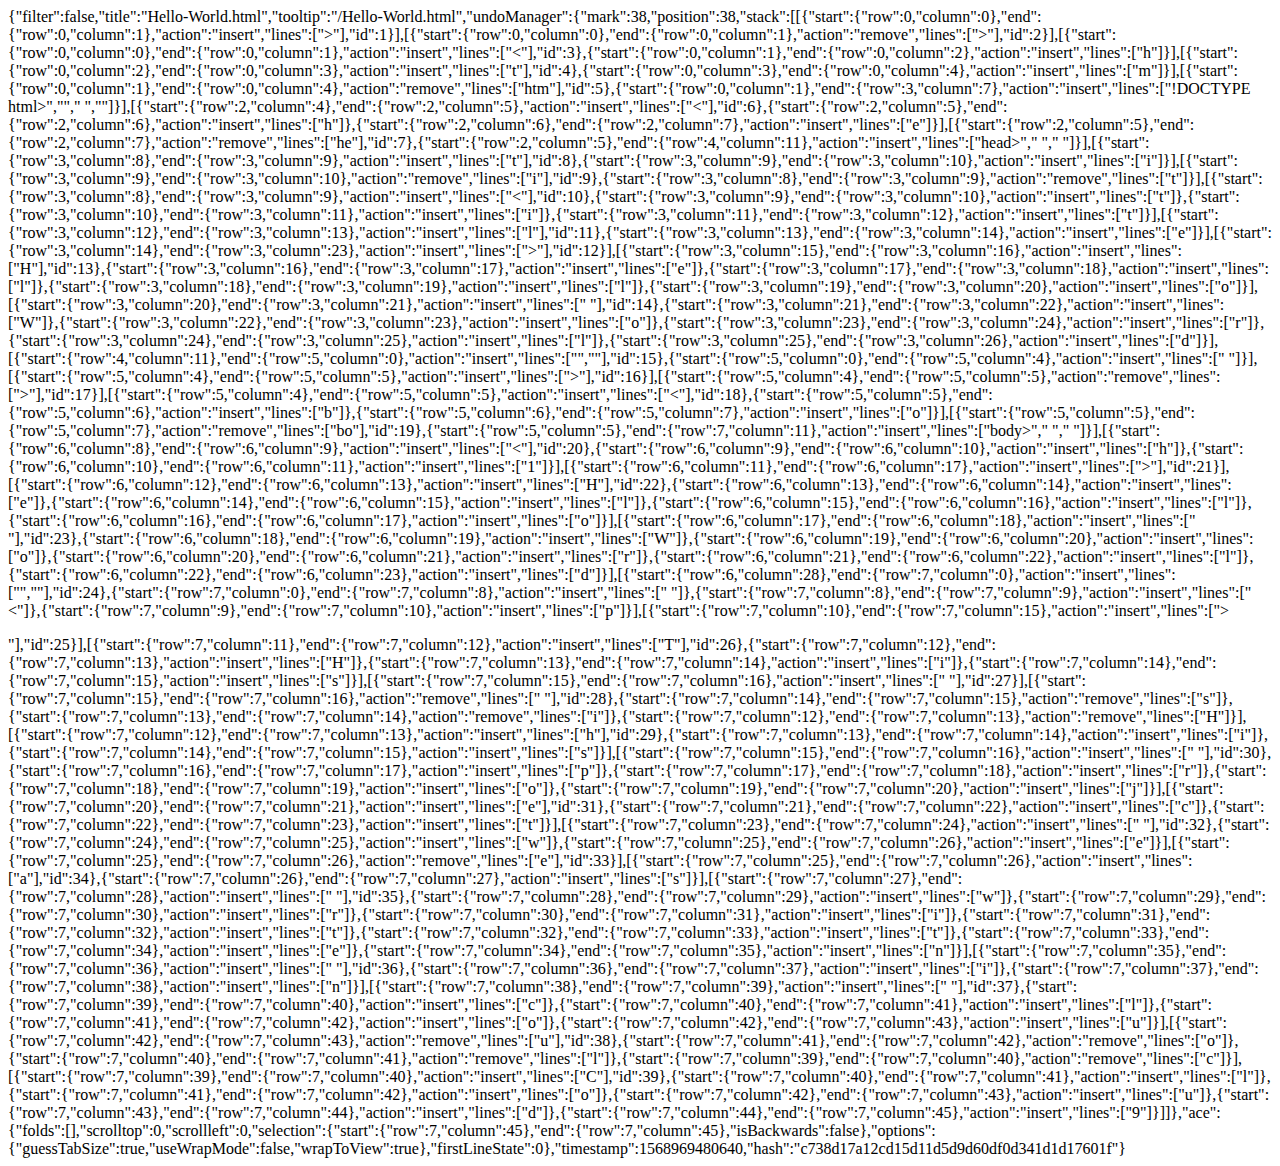
<file: .c9/metadata/environment/Hello-World.html>
{"filter":false,"title":"Hello-World.html","tooltip":"/Hello-World.html","undoManager":{"mark":38,"position":38,"stack":[[{"start":{"row":0,"column":0},"end":{"row":0,"column":1},"action":"insert","lines":[">"],"id":1}],[{"start":{"row":0,"column":0},"end":{"row":0,"column":1},"action":"remove","lines":[">"],"id":2}],[{"start":{"row":0,"column":0},"end":{"row":0,"column":1},"action":"insert","lines":["<"],"id":3},{"start":{"row":0,"column":1},"end":{"row":0,"column":2},"action":"insert","lines":["h"]}],[{"start":{"row":0,"column":2},"end":{"row":0,"column":3},"action":"insert","lines":["t"],"id":4},{"start":{"row":0,"column":3},"end":{"row":0,"column":4},"action":"insert","lines":["m"]}],[{"start":{"row":0,"column":1},"end":{"row":0,"column":4},"action":"remove","lines":["htm"],"id":5},{"start":{"row":0,"column":1},"end":{"row":3,"column":7},"action":"insert","lines":["!DOCTYPE html>","<html>","    ","</html>"]}],[{"start":{"row":2,"column":4},"end":{"row":2,"column":5},"action":"insert","lines":["<"],"id":6},{"start":{"row":2,"column":5},"end":{"row":2,"column":6},"action":"insert","lines":["h"]},{"start":{"row":2,"column":6},"end":{"row":2,"column":7},"action":"insert","lines":["e"]}],[{"start":{"row":2,"column":5},"end":{"row":2,"column":7},"action":"remove","lines":["he"],"id":7},{"start":{"row":2,"column":5},"end":{"row":4,"column":11},"action":"insert","lines":["head>","        ","    </head>"]}],[{"start":{"row":3,"column":8},"end":{"row":3,"column":9},"action":"insert","lines":["t"],"id":8},{"start":{"row":3,"column":9},"end":{"row":3,"column":10},"action":"insert","lines":["i"]}],[{"start":{"row":3,"column":9},"end":{"row":3,"column":10},"action":"remove","lines":["i"],"id":9},{"start":{"row":3,"column":8},"end":{"row":3,"column":9},"action":"remove","lines":["t"]}],[{"start":{"row":3,"column":8},"end":{"row":3,"column":9},"action":"insert","lines":["<"],"id":10},{"start":{"row":3,"column":9},"end":{"row":3,"column":10},"action":"insert","lines":["t"]},{"start":{"row":3,"column":10},"end":{"row":3,"column":11},"action":"insert","lines":["i"]},{"start":{"row":3,"column":11},"end":{"row":3,"column":12},"action":"insert","lines":["t"]}],[{"start":{"row":3,"column":12},"end":{"row":3,"column":13},"action":"insert","lines":["l"],"id":11},{"start":{"row":3,"column":13},"end":{"row":3,"column":14},"action":"insert","lines":["e"]}],[{"start":{"row":3,"column":14},"end":{"row":3,"column":23},"action":"insert","lines":["></title>"],"id":12}],[{"start":{"row":3,"column":15},"end":{"row":3,"column":16},"action":"insert","lines":["H"],"id":13},{"start":{"row":3,"column":16},"end":{"row":3,"column":17},"action":"insert","lines":["e"]},{"start":{"row":3,"column":17},"end":{"row":3,"column":18},"action":"insert","lines":["l"]},{"start":{"row":3,"column":18},"end":{"row":3,"column":19},"action":"insert","lines":["l"]},{"start":{"row":3,"column":19},"end":{"row":3,"column":20},"action":"insert","lines":["o"]}],[{"start":{"row":3,"column":20},"end":{"row":3,"column":21},"action":"insert","lines":[" "],"id":14},{"start":{"row":3,"column":21},"end":{"row":3,"column":22},"action":"insert","lines":["W"]},{"start":{"row":3,"column":22},"end":{"row":3,"column":23},"action":"insert","lines":["o"]},{"start":{"row":3,"column":23},"end":{"row":3,"column":24},"action":"insert","lines":["r"]},{"start":{"row":3,"column":24},"end":{"row":3,"column":25},"action":"insert","lines":["l"]},{"start":{"row":3,"column":25},"end":{"row":3,"column":26},"action":"insert","lines":["d"]}],[{"start":{"row":4,"column":11},"end":{"row":5,"column":0},"action":"insert","lines":["",""],"id":15},{"start":{"row":5,"column":0},"end":{"row":5,"column":4},"action":"insert","lines":["    "]}],[{"start":{"row":5,"column":4},"end":{"row":5,"column":5},"action":"insert","lines":[">"],"id":16}],[{"start":{"row":5,"column":4},"end":{"row":5,"column":5},"action":"remove","lines":[">"],"id":17}],[{"start":{"row":5,"column":4},"end":{"row":5,"column":5},"action":"insert","lines":["<"],"id":18},{"start":{"row":5,"column":5},"end":{"row":5,"column":6},"action":"insert","lines":["b"]},{"start":{"row":5,"column":6},"end":{"row":5,"column":7},"action":"insert","lines":["o"]}],[{"start":{"row":5,"column":5},"end":{"row":5,"column":7},"action":"remove","lines":["bo"],"id":19},{"start":{"row":5,"column":5},"end":{"row":7,"column":11},"action":"insert","lines":["body>","        ","    </body>"]}],[{"start":{"row":6,"column":8},"end":{"row":6,"column":9},"action":"insert","lines":["<"],"id":20},{"start":{"row":6,"column":9},"end":{"row":6,"column":10},"action":"insert","lines":["h"]},{"start":{"row":6,"column":10},"end":{"row":6,"column":11},"action":"insert","lines":["1"]}],[{"start":{"row":6,"column":11},"end":{"row":6,"column":17},"action":"insert","lines":["></h1>"],"id":21}],[{"start":{"row":6,"column":12},"end":{"row":6,"column":13},"action":"insert","lines":["H"],"id":22},{"start":{"row":6,"column":13},"end":{"row":6,"column":14},"action":"insert","lines":["e"]},{"start":{"row":6,"column":14},"end":{"row":6,"column":15},"action":"insert","lines":["l"]},{"start":{"row":6,"column":15},"end":{"row":6,"column":16},"action":"insert","lines":["l"]},{"start":{"row":6,"column":16},"end":{"row":6,"column":17},"action":"insert","lines":["o"]}],[{"start":{"row":6,"column":17},"end":{"row":6,"column":18},"action":"insert","lines":[" "],"id":23},{"start":{"row":6,"column":18},"end":{"row":6,"column":19},"action":"insert","lines":["W"]},{"start":{"row":6,"column":19},"end":{"row":6,"column":20},"action":"insert","lines":["o"]},{"start":{"row":6,"column":20},"end":{"row":6,"column":21},"action":"insert","lines":["r"]},{"start":{"row":6,"column":21},"end":{"row":6,"column":22},"action":"insert","lines":["l"]},{"start":{"row":6,"column":22},"end":{"row":6,"column":23},"action":"insert","lines":["d"]}],[{"start":{"row":6,"column":28},"end":{"row":7,"column":0},"action":"insert","lines":["",""],"id":24},{"start":{"row":7,"column":0},"end":{"row":7,"column":8},"action":"insert","lines":["        "]},{"start":{"row":7,"column":8},"end":{"row":7,"column":9},"action":"insert","lines":["<"]},{"start":{"row":7,"column":9},"end":{"row":7,"column":10},"action":"insert","lines":["p"]}],[{"start":{"row":7,"column":10},"end":{"row":7,"column":15},"action":"insert","lines":["></p>"],"id":25}],[{"start":{"row":7,"column":11},"end":{"row":7,"column":12},"action":"insert","lines":["T"],"id":26},{"start":{"row":7,"column":12},"end":{"row":7,"column":13},"action":"insert","lines":["H"]},{"start":{"row":7,"column":13},"end":{"row":7,"column":14},"action":"insert","lines":["i"]},{"start":{"row":7,"column":14},"end":{"row":7,"column":15},"action":"insert","lines":["s"]}],[{"start":{"row":7,"column":15},"end":{"row":7,"column":16},"action":"insert","lines":[" "],"id":27}],[{"start":{"row":7,"column":15},"end":{"row":7,"column":16},"action":"remove","lines":[" "],"id":28},{"start":{"row":7,"column":14},"end":{"row":7,"column":15},"action":"remove","lines":["s"]},{"start":{"row":7,"column":13},"end":{"row":7,"column":14},"action":"remove","lines":["i"]},{"start":{"row":7,"column":12},"end":{"row":7,"column":13},"action":"remove","lines":["H"]}],[{"start":{"row":7,"column":12},"end":{"row":7,"column":13},"action":"insert","lines":["h"],"id":29},{"start":{"row":7,"column":13},"end":{"row":7,"column":14},"action":"insert","lines":["i"]},{"start":{"row":7,"column":14},"end":{"row":7,"column":15},"action":"insert","lines":["s"]}],[{"start":{"row":7,"column":15},"end":{"row":7,"column":16},"action":"insert","lines":[" "],"id":30},{"start":{"row":7,"column":16},"end":{"row":7,"column":17},"action":"insert","lines":["p"]},{"start":{"row":7,"column":17},"end":{"row":7,"column":18},"action":"insert","lines":["r"]},{"start":{"row":7,"column":18},"end":{"row":7,"column":19},"action":"insert","lines":["o"]},{"start":{"row":7,"column":19},"end":{"row":7,"column":20},"action":"insert","lines":["j"]}],[{"start":{"row":7,"column":20},"end":{"row":7,"column":21},"action":"insert","lines":["e"],"id":31},{"start":{"row":7,"column":21},"end":{"row":7,"column":22},"action":"insert","lines":["c"]},{"start":{"row":7,"column":22},"end":{"row":7,"column":23},"action":"insert","lines":["t"]}],[{"start":{"row":7,"column":23},"end":{"row":7,"column":24},"action":"insert","lines":[" "],"id":32},{"start":{"row":7,"column":24},"end":{"row":7,"column":25},"action":"insert","lines":["w"]},{"start":{"row":7,"column":25},"end":{"row":7,"column":26},"action":"insert","lines":["e"]}],[{"start":{"row":7,"column":25},"end":{"row":7,"column":26},"action":"remove","lines":["e"],"id":33}],[{"start":{"row":7,"column":25},"end":{"row":7,"column":26},"action":"insert","lines":["a"],"id":34},{"start":{"row":7,"column":26},"end":{"row":7,"column":27},"action":"insert","lines":["s"]}],[{"start":{"row":7,"column":27},"end":{"row":7,"column":28},"action":"insert","lines":[" "],"id":35},{"start":{"row":7,"column":28},"end":{"row":7,"column":29},"action":"insert","lines":["w"]},{"start":{"row":7,"column":29},"end":{"row":7,"column":30},"action":"insert","lines":["r"]},{"start":{"row":7,"column":30},"end":{"row":7,"column":31},"action":"insert","lines":["i"]},{"start":{"row":7,"column":31},"end":{"row":7,"column":32},"action":"insert","lines":["t"]},{"start":{"row":7,"column":32},"end":{"row":7,"column":33},"action":"insert","lines":["t"]},{"start":{"row":7,"column":33},"end":{"row":7,"column":34},"action":"insert","lines":["e"]},{"start":{"row":7,"column":34},"end":{"row":7,"column":35},"action":"insert","lines":["n"]}],[{"start":{"row":7,"column":35},"end":{"row":7,"column":36},"action":"insert","lines":[" "],"id":36},{"start":{"row":7,"column":36},"end":{"row":7,"column":37},"action":"insert","lines":["i"]},{"start":{"row":7,"column":37},"end":{"row":7,"column":38},"action":"insert","lines":["n"]}],[{"start":{"row":7,"column":38},"end":{"row":7,"column":39},"action":"insert","lines":[" "],"id":37},{"start":{"row":7,"column":39},"end":{"row":7,"column":40},"action":"insert","lines":["c"]},{"start":{"row":7,"column":40},"end":{"row":7,"column":41},"action":"insert","lines":["l"]},{"start":{"row":7,"column":41},"end":{"row":7,"column":42},"action":"insert","lines":["o"]},{"start":{"row":7,"column":42},"end":{"row":7,"column":43},"action":"insert","lines":["u"]}],[{"start":{"row":7,"column":42},"end":{"row":7,"column":43},"action":"remove","lines":["u"],"id":38},{"start":{"row":7,"column":41},"end":{"row":7,"column":42},"action":"remove","lines":["o"]},{"start":{"row":7,"column":40},"end":{"row":7,"column":41},"action":"remove","lines":["l"]},{"start":{"row":7,"column":39},"end":{"row":7,"column":40},"action":"remove","lines":["c"]}],[{"start":{"row":7,"column":39},"end":{"row":7,"column":40},"action":"insert","lines":["C"],"id":39},{"start":{"row":7,"column":40},"end":{"row":7,"column":41},"action":"insert","lines":["l"]},{"start":{"row":7,"column":41},"end":{"row":7,"column":42},"action":"insert","lines":["o"]},{"start":{"row":7,"column":42},"end":{"row":7,"column":43},"action":"insert","lines":["u"]},{"start":{"row":7,"column":43},"end":{"row":7,"column":44},"action":"insert","lines":["d"]},{"start":{"row":7,"column":44},"end":{"row":7,"column":45},"action":"insert","lines":["9"]}]]},"ace":{"folds":[],"scrolltop":0,"scrollleft":0,"selection":{"start":{"row":7,"column":45},"end":{"row":7,"column":45},"isBackwards":false},"options":{"guessTabSize":true,"useWrapMode":false,"wrapToView":true},"firstLineState":0},"timestamp":1568969480640,"hash":"c738d17a12cd15d11d5d9d60df0d341d1d17601f"}
</file>
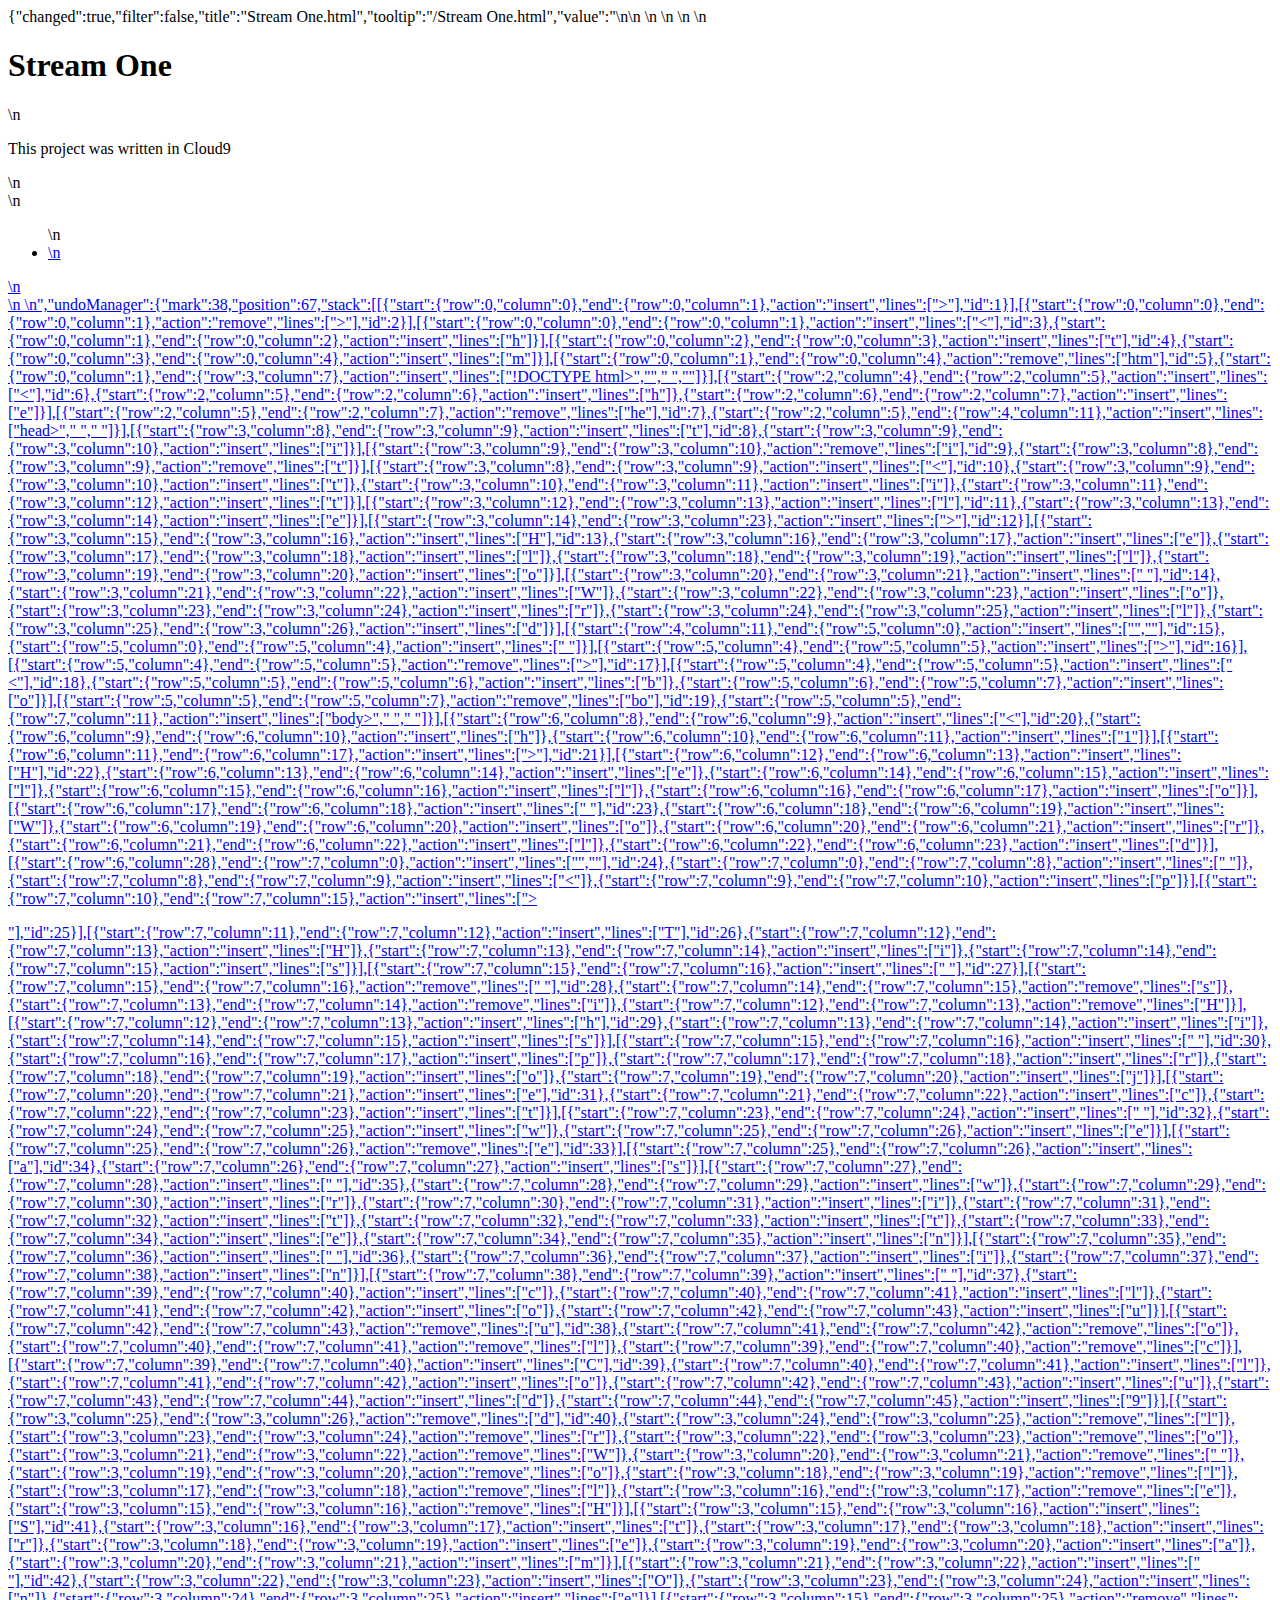
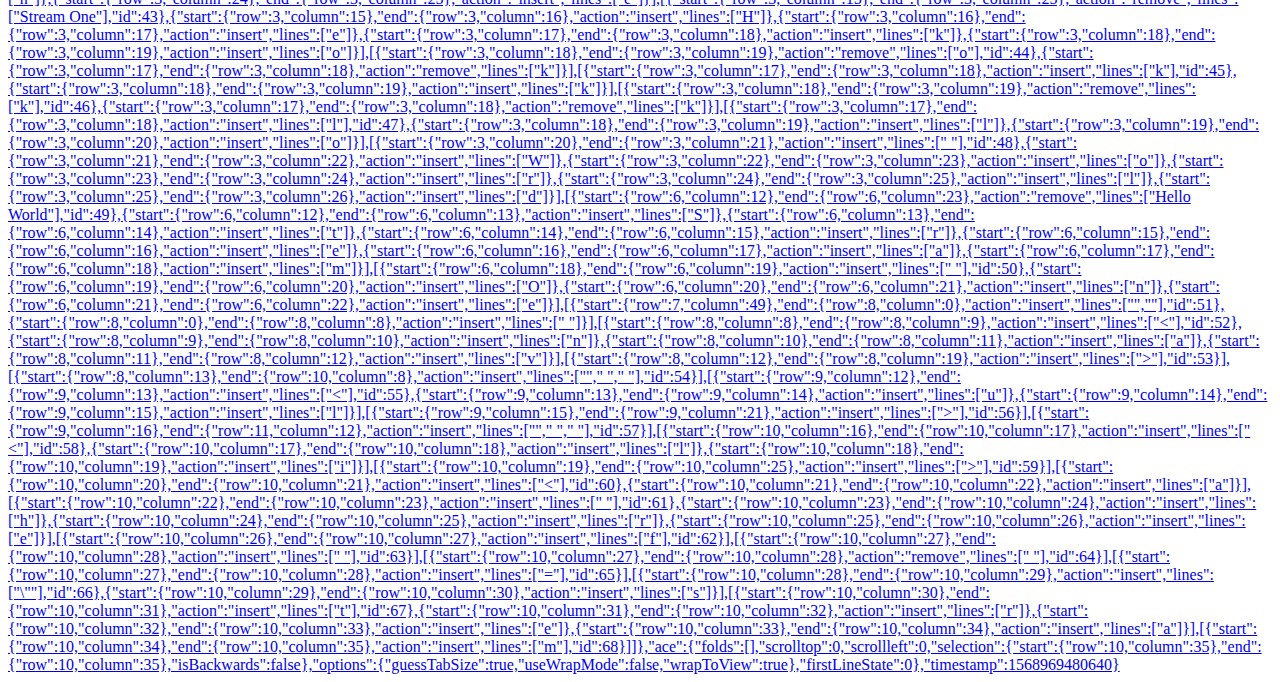
<file: .c9/metadata/environment/Stream One.html>
{"changed":true,"filter":false,"title":"Stream One.html","tooltip":"/Stream One.html","value":"<!DOCTYPE html>\n<html>\n    <head>\n        <title>Hello World</title>\n    </head>\n    <body>\n        <h1>Stream One</h1>\n        <p>This project was written in Cloud9</p>\n        <nav>\n            <ul>\n                <li><a href=\"stream</li>\n            </ul>\n        </nav>\n    </body>\n</html>","undoManager":{"mark":38,"position":67,"stack":[[{"start":{"row":0,"column":0},"end":{"row":0,"column":1},"action":"insert","lines":[">"],"id":1}],[{"start":{"row":0,"column":0},"end":{"row":0,"column":1},"action":"remove","lines":[">"],"id":2}],[{"start":{"row":0,"column":0},"end":{"row":0,"column":1},"action":"insert","lines":["<"],"id":3},{"start":{"row":0,"column":1},"end":{"row":0,"column":2},"action":"insert","lines":["h"]}],[{"start":{"row":0,"column":2},"end":{"row":0,"column":3},"action":"insert","lines":["t"],"id":4},{"start":{"row":0,"column":3},"end":{"row":0,"column":4},"action":"insert","lines":["m"]}],[{"start":{"row":0,"column":1},"end":{"row":0,"column":4},"action":"remove","lines":["htm"],"id":5},{"start":{"row":0,"column":1},"end":{"row":3,"column":7},"action":"insert","lines":["!DOCTYPE html>","<html>","    ","</html>"]}],[{"start":{"row":2,"column":4},"end":{"row":2,"column":5},"action":"insert","lines":["<"],"id":6},{"start":{"row":2,"column":5},"end":{"row":2,"column":6},"action":"insert","lines":["h"]},{"start":{"row":2,"column":6},"end":{"row":2,"column":7},"action":"insert","lines":["e"]}],[{"start":{"row":2,"column":5},"end":{"row":2,"column":7},"action":"remove","lines":["he"],"id":7},{"start":{"row":2,"column":5},"end":{"row":4,"column":11},"action":"insert","lines":["head>","        ","    </head>"]}],[{"start":{"row":3,"column":8},"end":{"row":3,"column":9},"action":"insert","lines":["t"],"id":8},{"start":{"row":3,"column":9},"end":{"row":3,"column":10},"action":"insert","lines":["i"]}],[{"start":{"row":3,"column":9},"end":{"row":3,"column":10},"action":"remove","lines":["i"],"id":9},{"start":{"row":3,"column":8},"end":{"row":3,"column":9},"action":"remove","lines":["t"]}],[{"start":{"row":3,"column":8},"end":{"row":3,"column":9},"action":"insert","lines":["<"],"id":10},{"start":{"row":3,"column":9},"end":{"row":3,"column":10},"action":"insert","lines":["t"]},{"start":{"row":3,"column":10},"end":{"row":3,"column":11},"action":"insert","lines":["i"]},{"start":{"row":3,"column":11},"end":{"row":3,"column":12},"action":"insert","lines":["t"]}],[{"start":{"row":3,"column":12},"end":{"row":3,"column":13},"action":"insert","lines":["l"],"id":11},{"start":{"row":3,"column":13},"end":{"row":3,"column":14},"action":"insert","lines":["e"]}],[{"start":{"row":3,"column":14},"end":{"row":3,"column":23},"action":"insert","lines":["></title>"],"id":12}],[{"start":{"row":3,"column":15},"end":{"row":3,"column":16},"action":"insert","lines":["H"],"id":13},{"start":{"row":3,"column":16},"end":{"row":3,"column":17},"action":"insert","lines":["e"]},{"start":{"row":3,"column":17},"end":{"row":3,"column":18},"action":"insert","lines":["l"]},{"start":{"row":3,"column":18},"end":{"row":3,"column":19},"action":"insert","lines":["l"]},{"start":{"row":3,"column":19},"end":{"row":3,"column":20},"action":"insert","lines":["o"]}],[{"start":{"row":3,"column":20},"end":{"row":3,"column":21},"action":"insert","lines":[" "],"id":14},{"start":{"row":3,"column":21},"end":{"row":3,"column":22},"action":"insert","lines":["W"]},{"start":{"row":3,"column":22},"end":{"row":3,"column":23},"action":"insert","lines":["o"]},{"start":{"row":3,"column":23},"end":{"row":3,"column":24},"action":"insert","lines":["r"]},{"start":{"row":3,"column":24},"end":{"row":3,"column":25},"action":"insert","lines":["l"]},{"start":{"row":3,"column":25},"end":{"row":3,"column":26},"action":"insert","lines":["d"]}],[{"start":{"row":4,"column":11},"end":{"row":5,"column":0},"action":"insert","lines":["",""],"id":15},{"start":{"row":5,"column":0},"end":{"row":5,"column":4},"action":"insert","lines":["    "]}],[{"start":{"row":5,"column":4},"end":{"row":5,"column":5},"action":"insert","lines":[">"],"id":16}],[{"start":{"row":5,"column":4},"end":{"row":5,"column":5},"action":"remove","lines":[">"],"id":17}],[{"start":{"row":5,"column":4},"end":{"row":5,"column":5},"action":"insert","lines":["<"],"id":18},{"start":{"row":5,"column":5},"end":{"row":5,"column":6},"action":"insert","lines":["b"]},{"start":{"row":5,"column":6},"end":{"row":5,"column":7},"action":"insert","lines":["o"]}],[{"start":{"row":5,"column":5},"end":{"row":5,"column":7},"action":"remove","lines":["bo"],"id":19},{"start":{"row":5,"column":5},"end":{"row":7,"column":11},"action":"insert","lines":["body>","        ","    </body>"]}],[{"start":{"row":6,"column":8},"end":{"row":6,"column":9},"action":"insert","lines":["<"],"id":20},{"start":{"row":6,"column":9},"end":{"row":6,"column":10},"action":"insert","lines":["h"]},{"start":{"row":6,"column":10},"end":{"row":6,"column":11},"action":"insert","lines":["1"]}],[{"start":{"row":6,"column":11},"end":{"row":6,"column":17},"action":"insert","lines":["></h1>"],"id":21}],[{"start":{"row":6,"column":12},"end":{"row":6,"column":13},"action":"insert","lines":["H"],"id":22},{"start":{"row":6,"column":13},"end":{"row":6,"column":14},"action":"insert","lines":["e"]},{"start":{"row":6,"column":14},"end":{"row":6,"column":15},"action":"insert","lines":["l"]},{"start":{"row":6,"column":15},"end":{"row":6,"column":16},"action":"insert","lines":["l"]},{"start":{"row":6,"column":16},"end":{"row":6,"column":17},"action":"insert","lines":["o"]}],[{"start":{"row":6,"column":17},"end":{"row":6,"column":18},"action":"insert","lines":[" "],"id":23},{"start":{"row":6,"column":18},"end":{"row":6,"column":19},"action":"insert","lines":["W"]},{"start":{"row":6,"column":19},"end":{"row":6,"column":20},"action":"insert","lines":["o"]},{"start":{"row":6,"column":20},"end":{"row":6,"column":21},"action":"insert","lines":["r"]},{"start":{"row":6,"column":21},"end":{"row":6,"column":22},"action":"insert","lines":["l"]},{"start":{"row":6,"column":22},"end":{"row":6,"column":23},"action":"insert","lines":["d"]}],[{"start":{"row":6,"column":28},"end":{"row":7,"column":0},"action":"insert","lines":["",""],"id":24},{"start":{"row":7,"column":0},"end":{"row":7,"column":8},"action":"insert","lines":["        "]},{"start":{"row":7,"column":8},"end":{"row":7,"column":9},"action":"insert","lines":["<"]},{"start":{"row":7,"column":9},"end":{"row":7,"column":10},"action":"insert","lines":["p"]}],[{"start":{"row":7,"column":10},"end":{"row":7,"column":15},"action":"insert","lines":["></p>"],"id":25}],[{"start":{"row":7,"column":11},"end":{"row":7,"column":12},"action":"insert","lines":["T"],"id":26},{"start":{"row":7,"column":12},"end":{"row":7,"column":13},"action":"insert","lines":["H"]},{"start":{"row":7,"column":13},"end":{"row":7,"column":14},"action":"insert","lines":["i"]},{"start":{"row":7,"column":14},"end":{"row":7,"column":15},"action":"insert","lines":["s"]}],[{"start":{"row":7,"column":15},"end":{"row":7,"column":16},"action":"insert","lines":[" "],"id":27}],[{"start":{"row":7,"column":15},"end":{"row":7,"column":16},"action":"remove","lines":[" "],"id":28},{"start":{"row":7,"column":14},"end":{"row":7,"column":15},"action":"remove","lines":["s"]},{"start":{"row":7,"column":13},"end":{"row":7,"column":14},"action":"remove","lines":["i"]},{"start":{"row":7,"column":12},"end":{"row":7,"column":13},"action":"remove","lines":["H"]}],[{"start":{"row":7,"column":12},"end":{"row":7,"column":13},"action":"insert","lines":["h"],"id":29},{"start":{"row":7,"column":13},"end":{"row":7,"column":14},"action":"insert","lines":["i"]},{"start":{"row":7,"column":14},"end":{"row":7,"column":15},"action":"insert","lines":["s"]}],[{"start":{"row":7,"column":15},"end":{"row":7,"column":16},"action":"insert","lines":[" "],"id":30},{"start":{"row":7,"column":16},"end":{"row":7,"column":17},"action":"insert","lines":["p"]},{"start":{"row":7,"column":17},"end":{"row":7,"column":18},"action":"insert","lines":["r"]},{"start":{"row":7,"column":18},"end":{"row":7,"column":19},"action":"insert","lines":["o"]},{"start":{"row":7,"column":19},"end":{"row":7,"column":20},"action":"insert","lines":["j"]}],[{"start":{"row":7,"column":20},"end":{"row":7,"column":21},"action":"insert","lines":["e"],"id":31},{"start":{"row":7,"column":21},"end":{"row":7,"column":22},"action":"insert","lines":["c"]},{"start":{"row":7,"column":22},"end":{"row":7,"column":23},"action":"insert","lines":["t"]}],[{"start":{"row":7,"column":23},"end":{"row":7,"column":24},"action":"insert","lines":[" "],"id":32},{"start":{"row":7,"column":24},"end":{"row":7,"column":25},"action":"insert","lines":["w"]},{"start":{"row":7,"column":25},"end":{"row":7,"column":26},"action":"insert","lines":["e"]}],[{"start":{"row":7,"column":25},"end":{"row":7,"column":26},"action":"remove","lines":["e"],"id":33}],[{"start":{"row":7,"column":25},"end":{"row":7,"column":26},"action":"insert","lines":["a"],"id":34},{"start":{"row":7,"column":26},"end":{"row":7,"column":27},"action":"insert","lines":["s"]}],[{"start":{"row":7,"column":27},"end":{"row":7,"column":28},"action":"insert","lines":[" "],"id":35},{"start":{"row":7,"column":28},"end":{"row":7,"column":29},"action":"insert","lines":["w"]},{"start":{"row":7,"column":29},"end":{"row":7,"column":30},"action":"insert","lines":["r"]},{"start":{"row":7,"column":30},"end":{"row":7,"column":31},"action":"insert","lines":["i"]},{"start":{"row":7,"column":31},"end":{"row":7,"column":32},"action":"insert","lines":["t"]},{"start":{"row":7,"column":32},"end":{"row":7,"column":33},"action":"insert","lines":["t"]},{"start":{"row":7,"column":33},"end":{"row":7,"column":34},"action":"insert","lines":["e"]},{"start":{"row":7,"column":34},"end":{"row":7,"column":35},"action":"insert","lines":["n"]}],[{"start":{"row":7,"column":35},"end":{"row":7,"column":36},"action":"insert","lines":[" "],"id":36},{"start":{"row":7,"column":36},"end":{"row":7,"column":37},"action":"insert","lines":["i"]},{"start":{"row":7,"column":37},"end":{"row":7,"column":38},"action":"insert","lines":["n"]}],[{"start":{"row":7,"column":38},"end":{"row":7,"column":39},"action":"insert","lines":[" "],"id":37},{"start":{"row":7,"column":39},"end":{"row":7,"column":40},"action":"insert","lines":["c"]},{"start":{"row":7,"column":40},"end":{"row":7,"column":41},"action":"insert","lines":["l"]},{"start":{"row":7,"column":41},"end":{"row":7,"column":42},"action":"insert","lines":["o"]},{"start":{"row":7,"column":42},"end":{"row":7,"column":43},"action":"insert","lines":["u"]}],[{"start":{"row":7,"column":42},"end":{"row":7,"column":43},"action":"remove","lines":["u"],"id":38},{"start":{"row":7,"column":41},"end":{"row":7,"column":42},"action":"remove","lines":["o"]},{"start":{"row":7,"column":40},"end":{"row":7,"column":41},"action":"remove","lines":["l"]},{"start":{"row":7,"column":39},"end":{"row":7,"column":40},"action":"remove","lines":["c"]}],[{"start":{"row":7,"column":39},"end":{"row":7,"column":40},"action":"insert","lines":["C"],"id":39},{"start":{"row":7,"column":40},"end":{"row":7,"column":41},"action":"insert","lines":["l"]},{"start":{"row":7,"column":41},"end":{"row":7,"column":42},"action":"insert","lines":["o"]},{"start":{"row":7,"column":42},"end":{"row":7,"column":43},"action":"insert","lines":["u"]},{"start":{"row":7,"column":43},"end":{"row":7,"column":44},"action":"insert","lines":["d"]},{"start":{"row":7,"column":44},"end":{"row":7,"column":45},"action":"insert","lines":["9"]}],[{"start":{"row":3,"column":25},"end":{"row":3,"column":26},"action":"remove","lines":["d"],"id":40},{"start":{"row":3,"column":24},"end":{"row":3,"column":25},"action":"remove","lines":["l"]},{"start":{"row":3,"column":23},"end":{"row":3,"column":24},"action":"remove","lines":["r"]},{"start":{"row":3,"column":22},"end":{"row":3,"column":23},"action":"remove","lines":["o"]},{"start":{"row":3,"column":21},"end":{"row":3,"column":22},"action":"remove","lines":["W"]},{"start":{"row":3,"column":20},"end":{"row":3,"column":21},"action":"remove","lines":[" "]},{"start":{"row":3,"column":19},"end":{"row":3,"column":20},"action":"remove","lines":["o"]},{"start":{"row":3,"column":18},"end":{"row":3,"column":19},"action":"remove","lines":["l"]},{"start":{"row":3,"column":17},"end":{"row":3,"column":18},"action":"remove","lines":["l"]},{"start":{"row":3,"column":16},"end":{"row":3,"column":17},"action":"remove","lines":["e"]},{"start":{"row":3,"column":15},"end":{"row":3,"column":16},"action":"remove","lines":["H"]}],[{"start":{"row":3,"column":15},"end":{"row":3,"column":16},"action":"insert","lines":["S"],"id":41},{"start":{"row":3,"column":16},"end":{"row":3,"column":17},"action":"insert","lines":["t"]},{"start":{"row":3,"column":17},"end":{"row":3,"column":18},"action":"insert","lines":["r"]},{"start":{"row":3,"column":18},"end":{"row":3,"column":19},"action":"insert","lines":["e"]},{"start":{"row":3,"column":19},"end":{"row":3,"column":20},"action":"insert","lines":["a"]},{"start":{"row":3,"column":20},"end":{"row":3,"column":21},"action":"insert","lines":["m"]}],[{"start":{"row":3,"column":21},"end":{"row":3,"column":22},"action":"insert","lines":[" "],"id":42},{"start":{"row":3,"column":22},"end":{"row":3,"column":23},"action":"insert","lines":["O"]},{"start":{"row":3,"column":23},"end":{"row":3,"column":24},"action":"insert","lines":["n"]},{"start":{"row":3,"column":24},"end":{"row":3,"column":25},"action":"insert","lines":["e"]}],[{"start":{"row":3,"column":15},"end":{"row":3,"column":25},"action":"remove","lines":["Stream One"],"id":43},{"start":{"row":3,"column":15},"end":{"row":3,"column":16},"action":"insert","lines":["H"]},{"start":{"row":3,"column":16},"end":{"row":3,"column":17},"action":"insert","lines":["e"]},{"start":{"row":3,"column":17},"end":{"row":3,"column":18},"action":"insert","lines":["k"]},{"start":{"row":3,"column":18},"end":{"row":3,"column":19},"action":"insert","lines":["o"]}],[{"start":{"row":3,"column":18},"end":{"row":3,"column":19},"action":"remove","lines":["o"],"id":44},{"start":{"row":3,"column":17},"end":{"row":3,"column":18},"action":"remove","lines":["k"]}],[{"start":{"row":3,"column":17},"end":{"row":3,"column":18},"action":"insert","lines":["k"],"id":45},{"start":{"row":3,"column":18},"end":{"row":3,"column":19},"action":"insert","lines":["k"]}],[{"start":{"row":3,"column":18},"end":{"row":3,"column":19},"action":"remove","lines":["k"],"id":46},{"start":{"row":3,"column":17},"end":{"row":3,"column":18},"action":"remove","lines":["k"]}],[{"start":{"row":3,"column":17},"end":{"row":3,"column":18},"action":"insert","lines":["l"],"id":47},{"start":{"row":3,"column":18},"end":{"row":3,"column":19},"action":"insert","lines":["l"]},{"start":{"row":3,"column":19},"end":{"row":3,"column":20},"action":"insert","lines":["o"]}],[{"start":{"row":3,"column":20},"end":{"row":3,"column":21},"action":"insert","lines":[" "],"id":48},{"start":{"row":3,"column":21},"end":{"row":3,"column":22},"action":"insert","lines":["W"]},{"start":{"row":3,"column":22},"end":{"row":3,"column":23},"action":"insert","lines":["o"]},{"start":{"row":3,"column":23},"end":{"row":3,"column":24},"action":"insert","lines":["r"]},{"start":{"row":3,"column":24},"end":{"row":3,"column":25},"action":"insert","lines":["l"]},{"start":{"row":3,"column":25},"end":{"row":3,"column":26},"action":"insert","lines":["d"]}],[{"start":{"row":6,"column":12},"end":{"row":6,"column":23},"action":"remove","lines":["Hello World"],"id":49},{"start":{"row":6,"column":12},"end":{"row":6,"column":13},"action":"insert","lines":["S"]},{"start":{"row":6,"column":13},"end":{"row":6,"column":14},"action":"insert","lines":["t"]},{"start":{"row":6,"column":14},"end":{"row":6,"column":15},"action":"insert","lines":["r"]},{"start":{"row":6,"column":15},"end":{"row":6,"column":16},"action":"insert","lines":["e"]},{"start":{"row":6,"column":16},"end":{"row":6,"column":17},"action":"insert","lines":["a"]},{"start":{"row":6,"column":17},"end":{"row":6,"column":18},"action":"insert","lines":["m"]}],[{"start":{"row":6,"column":18},"end":{"row":6,"column":19},"action":"insert","lines":[" "],"id":50},{"start":{"row":6,"column":19},"end":{"row":6,"column":20},"action":"insert","lines":["O"]},{"start":{"row":6,"column":20},"end":{"row":6,"column":21},"action":"insert","lines":["n"]},{"start":{"row":6,"column":21},"end":{"row":6,"column":22},"action":"insert","lines":["e"]}],[{"start":{"row":7,"column":49},"end":{"row":8,"column":0},"action":"insert","lines":["",""],"id":51},{"start":{"row":8,"column":0},"end":{"row":8,"column":8},"action":"insert","lines":["        "]}],[{"start":{"row":8,"column":8},"end":{"row":8,"column":9},"action":"insert","lines":["<"],"id":52},{"start":{"row":8,"column":9},"end":{"row":8,"column":10},"action":"insert","lines":["n"]},{"start":{"row":8,"column":10},"end":{"row":8,"column":11},"action":"insert","lines":["a"]},{"start":{"row":8,"column":11},"end":{"row":8,"column":12},"action":"insert","lines":["v"]}],[{"start":{"row":8,"column":12},"end":{"row":8,"column":19},"action":"insert","lines":["></nav>"],"id":53}],[{"start":{"row":8,"column":13},"end":{"row":10,"column":8},"action":"insert","lines":["","            ","        "],"id":54}],[{"start":{"row":9,"column":12},"end":{"row":9,"column":13},"action":"insert","lines":["<"],"id":55},{"start":{"row":9,"column":13},"end":{"row":9,"column":14},"action":"insert","lines":["u"]},{"start":{"row":9,"column":14},"end":{"row":9,"column":15},"action":"insert","lines":["l"]}],[{"start":{"row":9,"column":15},"end":{"row":9,"column":21},"action":"insert","lines":["></ul>"],"id":56}],[{"start":{"row":9,"column":16},"end":{"row":11,"column":12},"action":"insert","lines":["","                ","            "],"id":57}],[{"start":{"row":10,"column":16},"end":{"row":10,"column":17},"action":"insert","lines":["<"],"id":58},{"start":{"row":10,"column":17},"end":{"row":10,"column":18},"action":"insert","lines":["l"]},{"start":{"row":10,"column":18},"end":{"row":10,"column":19},"action":"insert","lines":["i"]}],[{"start":{"row":10,"column":19},"end":{"row":10,"column":25},"action":"insert","lines":["></li>"],"id":59}],[{"start":{"row":10,"column":20},"end":{"row":10,"column":21},"action":"insert","lines":["<"],"id":60},{"start":{"row":10,"column":21},"end":{"row":10,"column":22},"action":"insert","lines":["a"]}],[{"start":{"row":10,"column":22},"end":{"row":10,"column":23},"action":"insert","lines":[" "],"id":61},{"start":{"row":10,"column":23},"end":{"row":10,"column":24},"action":"insert","lines":["h"]},{"start":{"row":10,"column":24},"end":{"row":10,"column":25},"action":"insert","lines":["r"]},{"start":{"row":10,"column":25},"end":{"row":10,"column":26},"action":"insert","lines":["e"]}],[{"start":{"row":10,"column":26},"end":{"row":10,"column":27},"action":"insert","lines":["f"],"id":62}],[{"start":{"row":10,"column":27},"end":{"row":10,"column":28},"action":"insert","lines":[" "],"id":63}],[{"start":{"row":10,"column":27},"end":{"row":10,"column":28},"action":"remove","lines":[" "],"id":64}],[{"start":{"row":10,"column":27},"end":{"row":10,"column":28},"action":"insert","lines":["="],"id":65}],[{"start":{"row":10,"column":28},"end":{"row":10,"column":29},"action":"insert","lines":["\""],"id":66},{"start":{"row":10,"column":29},"end":{"row":10,"column":30},"action":"insert","lines":["s"]}],[{"start":{"row":10,"column":30},"end":{"row":10,"column":31},"action":"insert","lines":["t"],"id":67},{"start":{"row":10,"column":31},"end":{"row":10,"column":32},"action":"insert","lines":["r"]},{"start":{"row":10,"column":32},"end":{"row":10,"column":33},"action":"insert","lines":["e"]},{"start":{"row":10,"column":33},"end":{"row":10,"column":34},"action":"insert","lines":["a"]}],[{"start":{"row":10,"column":34},"end":{"row":10,"column":35},"action":"insert","lines":["m"],"id":68}]]},"ace":{"folds":[],"scrolltop":0,"scrollleft":0,"selection":{"start":{"row":10,"column":35},"end":{"row":10,"column":35},"isBackwards":false},"options":{"guessTabSize":true,"useWrapMode":false,"wrapToView":true},"firstLineState":0},"timestamp":1568969480640}
</file>
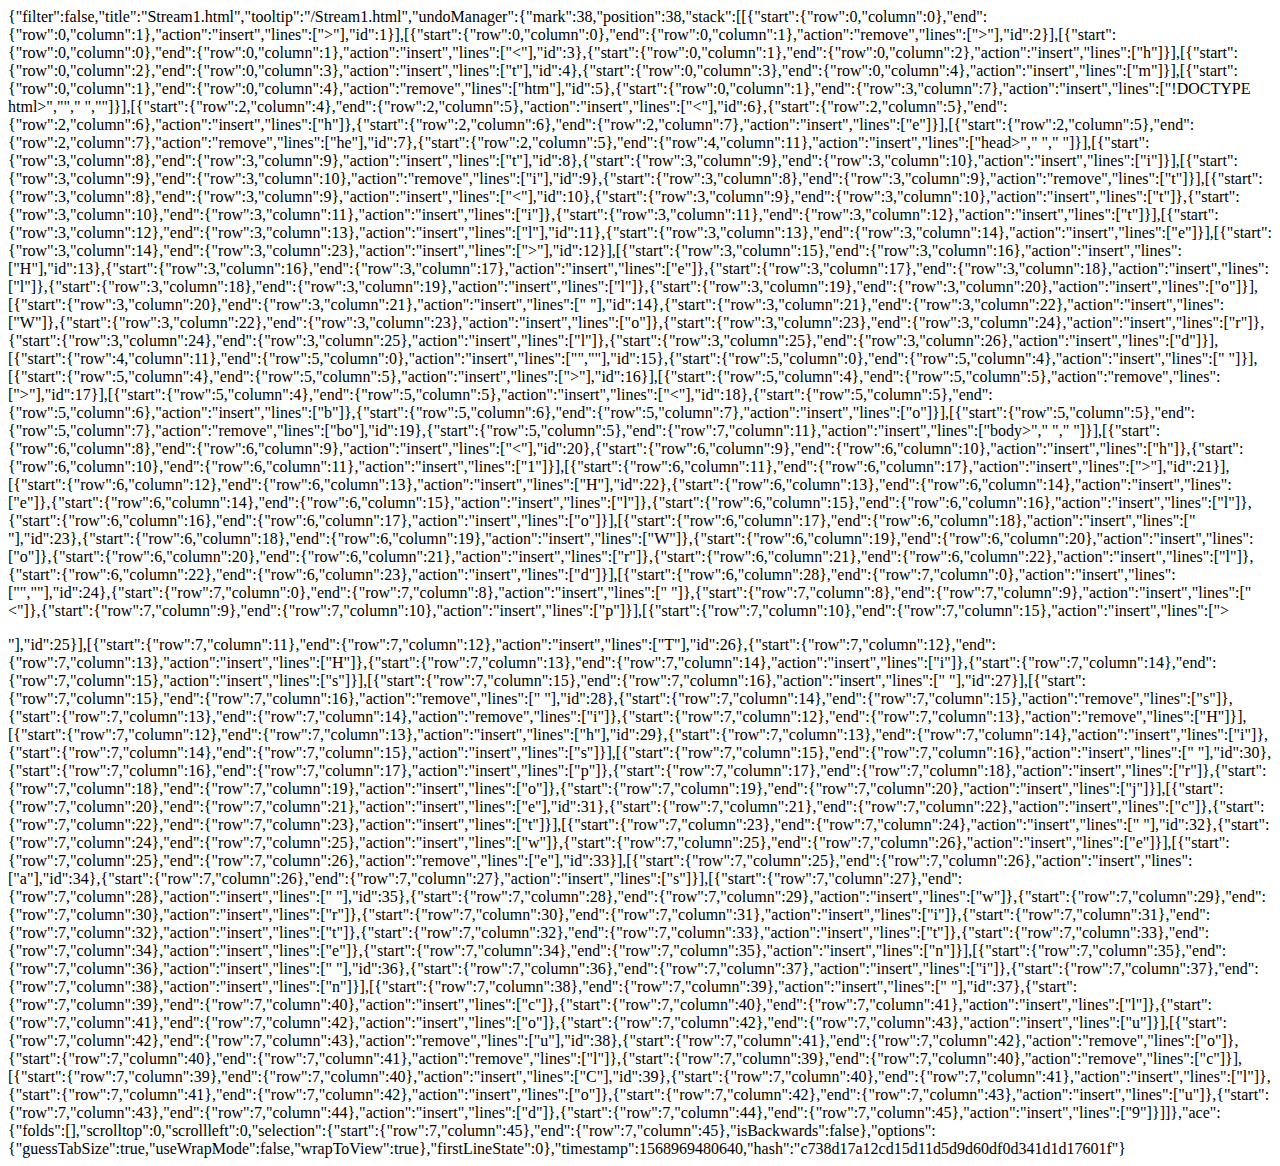
<file: .c9/metadata/environment/Stream1.html>
{"filter":false,"title":"Stream1.html","tooltip":"/Stream1.html","undoManager":{"mark":38,"position":38,"stack":[[{"start":{"row":0,"column":0},"end":{"row":0,"column":1},"action":"insert","lines":[">"],"id":1}],[{"start":{"row":0,"column":0},"end":{"row":0,"column":1},"action":"remove","lines":[">"],"id":2}],[{"start":{"row":0,"column":0},"end":{"row":0,"column":1},"action":"insert","lines":["<"],"id":3},{"start":{"row":0,"column":1},"end":{"row":0,"column":2},"action":"insert","lines":["h"]}],[{"start":{"row":0,"column":2},"end":{"row":0,"column":3},"action":"insert","lines":["t"],"id":4},{"start":{"row":0,"column":3},"end":{"row":0,"column":4},"action":"insert","lines":["m"]}],[{"start":{"row":0,"column":1},"end":{"row":0,"column":4},"action":"remove","lines":["htm"],"id":5},{"start":{"row":0,"column":1},"end":{"row":3,"column":7},"action":"insert","lines":["!DOCTYPE html>","<html>","    ","</html>"]}],[{"start":{"row":2,"column":4},"end":{"row":2,"column":5},"action":"insert","lines":["<"],"id":6},{"start":{"row":2,"column":5},"end":{"row":2,"column":6},"action":"insert","lines":["h"]},{"start":{"row":2,"column":6},"end":{"row":2,"column":7},"action":"insert","lines":["e"]}],[{"start":{"row":2,"column":5},"end":{"row":2,"column":7},"action":"remove","lines":["he"],"id":7},{"start":{"row":2,"column":5},"end":{"row":4,"column":11},"action":"insert","lines":["head>","        ","    </head>"]}],[{"start":{"row":3,"column":8},"end":{"row":3,"column":9},"action":"insert","lines":["t"],"id":8},{"start":{"row":3,"column":9},"end":{"row":3,"column":10},"action":"insert","lines":["i"]}],[{"start":{"row":3,"column":9},"end":{"row":3,"column":10},"action":"remove","lines":["i"],"id":9},{"start":{"row":3,"column":8},"end":{"row":3,"column":9},"action":"remove","lines":["t"]}],[{"start":{"row":3,"column":8},"end":{"row":3,"column":9},"action":"insert","lines":["<"],"id":10},{"start":{"row":3,"column":9},"end":{"row":3,"column":10},"action":"insert","lines":["t"]},{"start":{"row":3,"column":10},"end":{"row":3,"column":11},"action":"insert","lines":["i"]},{"start":{"row":3,"column":11},"end":{"row":3,"column":12},"action":"insert","lines":["t"]}],[{"start":{"row":3,"column":12},"end":{"row":3,"column":13},"action":"insert","lines":["l"],"id":11},{"start":{"row":3,"column":13},"end":{"row":3,"column":14},"action":"insert","lines":["e"]}],[{"start":{"row":3,"column":14},"end":{"row":3,"column":23},"action":"insert","lines":["></title>"],"id":12}],[{"start":{"row":3,"column":15},"end":{"row":3,"column":16},"action":"insert","lines":["H"],"id":13},{"start":{"row":3,"column":16},"end":{"row":3,"column":17},"action":"insert","lines":["e"]},{"start":{"row":3,"column":17},"end":{"row":3,"column":18},"action":"insert","lines":["l"]},{"start":{"row":3,"column":18},"end":{"row":3,"column":19},"action":"insert","lines":["l"]},{"start":{"row":3,"column":19},"end":{"row":3,"column":20},"action":"insert","lines":["o"]}],[{"start":{"row":3,"column":20},"end":{"row":3,"column":21},"action":"insert","lines":[" "],"id":14},{"start":{"row":3,"column":21},"end":{"row":3,"column":22},"action":"insert","lines":["W"]},{"start":{"row":3,"column":22},"end":{"row":3,"column":23},"action":"insert","lines":["o"]},{"start":{"row":3,"column":23},"end":{"row":3,"column":24},"action":"insert","lines":["r"]},{"start":{"row":3,"column":24},"end":{"row":3,"column":25},"action":"insert","lines":["l"]},{"start":{"row":3,"column":25},"end":{"row":3,"column":26},"action":"insert","lines":["d"]}],[{"start":{"row":4,"column":11},"end":{"row":5,"column":0},"action":"insert","lines":["",""],"id":15},{"start":{"row":5,"column":0},"end":{"row":5,"column":4},"action":"insert","lines":["    "]}],[{"start":{"row":5,"column":4},"end":{"row":5,"column":5},"action":"insert","lines":[">"],"id":16}],[{"start":{"row":5,"column":4},"end":{"row":5,"column":5},"action":"remove","lines":[">"],"id":17}],[{"start":{"row":5,"column":4},"end":{"row":5,"column":5},"action":"insert","lines":["<"],"id":18},{"start":{"row":5,"column":5},"end":{"row":5,"column":6},"action":"insert","lines":["b"]},{"start":{"row":5,"column":6},"end":{"row":5,"column":7},"action":"insert","lines":["o"]}],[{"start":{"row":5,"column":5},"end":{"row":5,"column":7},"action":"remove","lines":["bo"],"id":19},{"start":{"row":5,"column":5},"end":{"row":7,"column":11},"action":"insert","lines":["body>","        ","    </body>"]}],[{"start":{"row":6,"column":8},"end":{"row":6,"column":9},"action":"insert","lines":["<"],"id":20},{"start":{"row":6,"column":9},"end":{"row":6,"column":10},"action":"insert","lines":["h"]},{"start":{"row":6,"column":10},"end":{"row":6,"column":11},"action":"insert","lines":["1"]}],[{"start":{"row":6,"column":11},"end":{"row":6,"column":17},"action":"insert","lines":["></h1>"],"id":21}],[{"start":{"row":6,"column":12},"end":{"row":6,"column":13},"action":"insert","lines":["H"],"id":22},{"start":{"row":6,"column":13},"end":{"row":6,"column":14},"action":"insert","lines":["e"]},{"start":{"row":6,"column":14},"end":{"row":6,"column":15},"action":"insert","lines":["l"]},{"start":{"row":6,"column":15},"end":{"row":6,"column":16},"action":"insert","lines":["l"]},{"start":{"row":6,"column":16},"end":{"row":6,"column":17},"action":"insert","lines":["o"]}],[{"start":{"row":6,"column":17},"end":{"row":6,"column":18},"action":"insert","lines":[" "],"id":23},{"start":{"row":6,"column":18},"end":{"row":6,"column":19},"action":"insert","lines":["W"]},{"start":{"row":6,"column":19},"end":{"row":6,"column":20},"action":"insert","lines":["o"]},{"start":{"row":6,"column":20},"end":{"row":6,"column":21},"action":"insert","lines":["r"]},{"start":{"row":6,"column":21},"end":{"row":6,"column":22},"action":"insert","lines":["l"]},{"start":{"row":6,"column":22},"end":{"row":6,"column":23},"action":"insert","lines":["d"]}],[{"start":{"row":6,"column":28},"end":{"row":7,"column":0},"action":"insert","lines":["",""],"id":24},{"start":{"row":7,"column":0},"end":{"row":7,"column":8},"action":"insert","lines":["        "]},{"start":{"row":7,"column":8},"end":{"row":7,"column":9},"action":"insert","lines":["<"]},{"start":{"row":7,"column":9},"end":{"row":7,"column":10},"action":"insert","lines":["p"]}],[{"start":{"row":7,"column":10},"end":{"row":7,"column":15},"action":"insert","lines":["></p>"],"id":25}],[{"start":{"row":7,"column":11},"end":{"row":7,"column":12},"action":"insert","lines":["T"],"id":26},{"start":{"row":7,"column":12},"end":{"row":7,"column":13},"action":"insert","lines":["H"]},{"start":{"row":7,"column":13},"end":{"row":7,"column":14},"action":"insert","lines":["i"]},{"start":{"row":7,"column":14},"end":{"row":7,"column":15},"action":"insert","lines":["s"]}],[{"start":{"row":7,"column":15},"end":{"row":7,"column":16},"action":"insert","lines":[" "],"id":27}],[{"start":{"row":7,"column":15},"end":{"row":7,"column":16},"action":"remove","lines":[" "],"id":28},{"start":{"row":7,"column":14},"end":{"row":7,"column":15},"action":"remove","lines":["s"]},{"start":{"row":7,"column":13},"end":{"row":7,"column":14},"action":"remove","lines":["i"]},{"start":{"row":7,"column":12},"end":{"row":7,"column":13},"action":"remove","lines":["H"]}],[{"start":{"row":7,"column":12},"end":{"row":7,"column":13},"action":"insert","lines":["h"],"id":29},{"start":{"row":7,"column":13},"end":{"row":7,"column":14},"action":"insert","lines":["i"]},{"start":{"row":7,"column":14},"end":{"row":7,"column":15},"action":"insert","lines":["s"]}],[{"start":{"row":7,"column":15},"end":{"row":7,"column":16},"action":"insert","lines":[" "],"id":30},{"start":{"row":7,"column":16},"end":{"row":7,"column":17},"action":"insert","lines":["p"]},{"start":{"row":7,"column":17},"end":{"row":7,"column":18},"action":"insert","lines":["r"]},{"start":{"row":7,"column":18},"end":{"row":7,"column":19},"action":"insert","lines":["o"]},{"start":{"row":7,"column":19},"end":{"row":7,"column":20},"action":"insert","lines":["j"]}],[{"start":{"row":7,"column":20},"end":{"row":7,"column":21},"action":"insert","lines":["e"],"id":31},{"start":{"row":7,"column":21},"end":{"row":7,"column":22},"action":"insert","lines":["c"]},{"start":{"row":7,"column":22},"end":{"row":7,"column":23},"action":"insert","lines":["t"]}],[{"start":{"row":7,"column":23},"end":{"row":7,"column":24},"action":"insert","lines":[" "],"id":32},{"start":{"row":7,"column":24},"end":{"row":7,"column":25},"action":"insert","lines":["w"]},{"start":{"row":7,"column":25},"end":{"row":7,"column":26},"action":"insert","lines":["e"]}],[{"start":{"row":7,"column":25},"end":{"row":7,"column":26},"action":"remove","lines":["e"],"id":33}],[{"start":{"row":7,"column":25},"end":{"row":7,"column":26},"action":"insert","lines":["a"],"id":34},{"start":{"row":7,"column":26},"end":{"row":7,"column":27},"action":"insert","lines":["s"]}],[{"start":{"row":7,"column":27},"end":{"row":7,"column":28},"action":"insert","lines":[" "],"id":35},{"start":{"row":7,"column":28},"end":{"row":7,"column":29},"action":"insert","lines":["w"]},{"start":{"row":7,"column":29},"end":{"row":7,"column":30},"action":"insert","lines":["r"]},{"start":{"row":7,"column":30},"end":{"row":7,"column":31},"action":"insert","lines":["i"]},{"start":{"row":7,"column":31},"end":{"row":7,"column":32},"action":"insert","lines":["t"]},{"start":{"row":7,"column":32},"end":{"row":7,"column":33},"action":"insert","lines":["t"]},{"start":{"row":7,"column":33},"end":{"row":7,"column":34},"action":"insert","lines":["e"]},{"start":{"row":7,"column":34},"end":{"row":7,"column":35},"action":"insert","lines":["n"]}],[{"start":{"row":7,"column":35},"end":{"row":7,"column":36},"action":"insert","lines":[" "],"id":36},{"start":{"row":7,"column":36},"end":{"row":7,"column":37},"action":"insert","lines":["i"]},{"start":{"row":7,"column":37},"end":{"row":7,"column":38},"action":"insert","lines":["n"]}],[{"start":{"row":7,"column":38},"end":{"row":7,"column":39},"action":"insert","lines":[" "],"id":37},{"start":{"row":7,"column":39},"end":{"row":7,"column":40},"action":"insert","lines":["c"]},{"start":{"row":7,"column":40},"end":{"row":7,"column":41},"action":"insert","lines":["l"]},{"start":{"row":7,"column":41},"end":{"row":7,"column":42},"action":"insert","lines":["o"]},{"start":{"row":7,"column":42},"end":{"row":7,"column":43},"action":"insert","lines":["u"]}],[{"start":{"row":7,"column":42},"end":{"row":7,"column":43},"action":"remove","lines":["u"],"id":38},{"start":{"row":7,"column":41},"end":{"row":7,"column":42},"action":"remove","lines":["o"]},{"start":{"row":7,"column":40},"end":{"row":7,"column":41},"action":"remove","lines":["l"]},{"start":{"row":7,"column":39},"end":{"row":7,"column":40},"action":"remove","lines":["c"]}],[{"start":{"row":7,"column":39},"end":{"row":7,"column":40},"action":"insert","lines":["C"],"id":39},{"start":{"row":7,"column":40},"end":{"row":7,"column":41},"action":"insert","lines":["l"]},{"start":{"row":7,"column":41},"end":{"row":7,"column":42},"action":"insert","lines":["o"]},{"start":{"row":7,"column":42},"end":{"row":7,"column":43},"action":"insert","lines":["u"]},{"start":{"row":7,"column":43},"end":{"row":7,"column":44},"action":"insert","lines":["d"]},{"start":{"row":7,"column":44},"end":{"row":7,"column":45},"action":"insert","lines":["9"]}]]},"ace":{"folds":[],"scrolltop":0,"scrollleft":0,"selection":{"start":{"row":7,"column":45},"end":{"row":7,"column":45},"isBackwards":false},"options":{"guessTabSize":true,"useWrapMode":false,"wrapToView":true},"firstLineState":0},"timestamp":1568969480640,"hash":"c738d17a12cd15d11d5d9d60df0d341d1d17601f"}
</file>
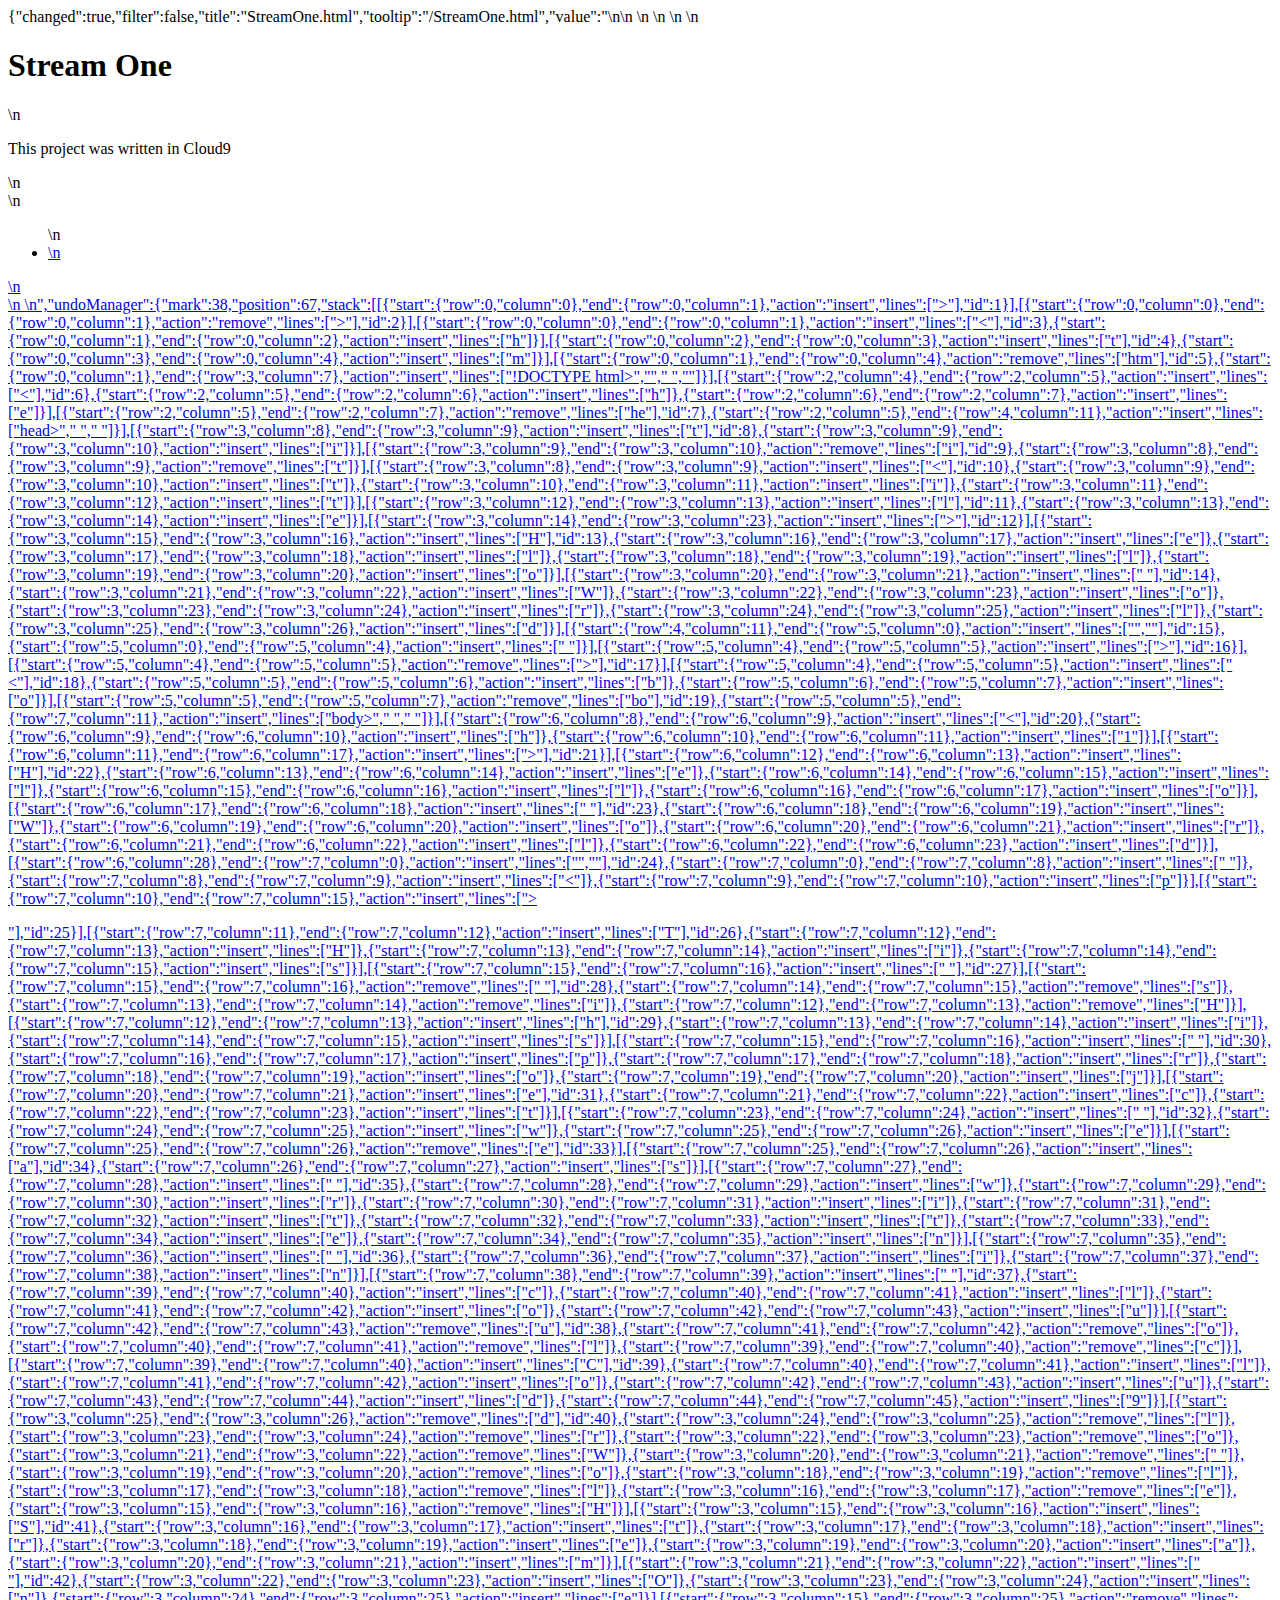
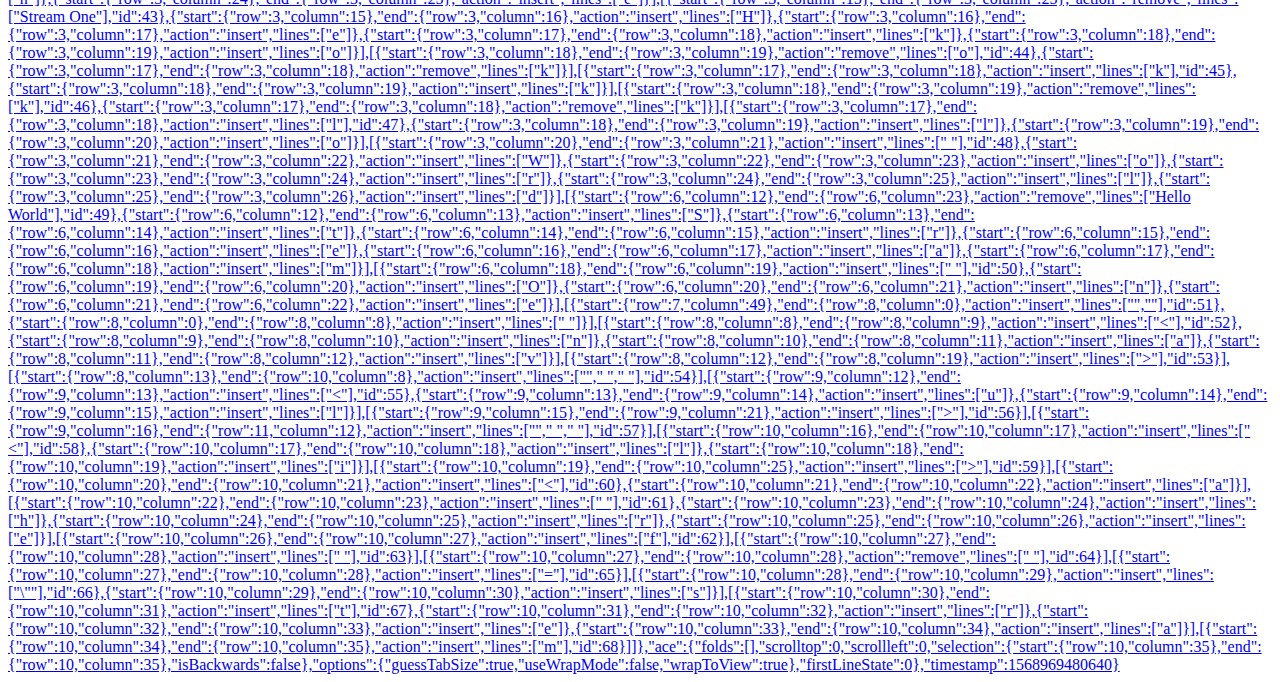
<file: .c9/metadata/environment/StreamOne.html>
{"changed":true,"filter":false,"title":"StreamOne.html","tooltip":"/StreamOne.html","value":"<!DOCTYPE html>\n<html>\n    <head>\n        <title>Hello World</title>\n    </head>\n    <body>\n        <h1>Stream One</h1>\n        <p>This project was written in Cloud9</p>\n        <nav>\n            <ul>\n                <li><a href=\"stream</li>\n            </ul>\n        </nav>\n    </body>\n</html>","undoManager":{"mark":38,"position":67,"stack":[[{"start":{"row":0,"column":0},"end":{"row":0,"column":1},"action":"insert","lines":[">"],"id":1}],[{"start":{"row":0,"column":0},"end":{"row":0,"column":1},"action":"remove","lines":[">"],"id":2}],[{"start":{"row":0,"column":0},"end":{"row":0,"column":1},"action":"insert","lines":["<"],"id":3},{"start":{"row":0,"column":1},"end":{"row":0,"column":2},"action":"insert","lines":["h"]}],[{"start":{"row":0,"column":2},"end":{"row":0,"column":3},"action":"insert","lines":["t"],"id":4},{"start":{"row":0,"column":3},"end":{"row":0,"column":4},"action":"insert","lines":["m"]}],[{"start":{"row":0,"column":1},"end":{"row":0,"column":4},"action":"remove","lines":["htm"],"id":5},{"start":{"row":0,"column":1},"end":{"row":3,"column":7},"action":"insert","lines":["!DOCTYPE html>","<html>","    ","</html>"]}],[{"start":{"row":2,"column":4},"end":{"row":2,"column":5},"action":"insert","lines":["<"],"id":6},{"start":{"row":2,"column":5},"end":{"row":2,"column":6},"action":"insert","lines":["h"]},{"start":{"row":2,"column":6},"end":{"row":2,"column":7},"action":"insert","lines":["e"]}],[{"start":{"row":2,"column":5},"end":{"row":2,"column":7},"action":"remove","lines":["he"],"id":7},{"start":{"row":2,"column":5},"end":{"row":4,"column":11},"action":"insert","lines":["head>","        ","    </head>"]}],[{"start":{"row":3,"column":8},"end":{"row":3,"column":9},"action":"insert","lines":["t"],"id":8},{"start":{"row":3,"column":9},"end":{"row":3,"column":10},"action":"insert","lines":["i"]}],[{"start":{"row":3,"column":9},"end":{"row":3,"column":10},"action":"remove","lines":["i"],"id":9},{"start":{"row":3,"column":8},"end":{"row":3,"column":9},"action":"remove","lines":["t"]}],[{"start":{"row":3,"column":8},"end":{"row":3,"column":9},"action":"insert","lines":["<"],"id":10},{"start":{"row":3,"column":9},"end":{"row":3,"column":10},"action":"insert","lines":["t"]},{"start":{"row":3,"column":10},"end":{"row":3,"column":11},"action":"insert","lines":["i"]},{"start":{"row":3,"column":11},"end":{"row":3,"column":12},"action":"insert","lines":["t"]}],[{"start":{"row":3,"column":12},"end":{"row":3,"column":13},"action":"insert","lines":["l"],"id":11},{"start":{"row":3,"column":13},"end":{"row":3,"column":14},"action":"insert","lines":["e"]}],[{"start":{"row":3,"column":14},"end":{"row":3,"column":23},"action":"insert","lines":["></title>"],"id":12}],[{"start":{"row":3,"column":15},"end":{"row":3,"column":16},"action":"insert","lines":["H"],"id":13},{"start":{"row":3,"column":16},"end":{"row":3,"column":17},"action":"insert","lines":["e"]},{"start":{"row":3,"column":17},"end":{"row":3,"column":18},"action":"insert","lines":["l"]},{"start":{"row":3,"column":18},"end":{"row":3,"column":19},"action":"insert","lines":["l"]},{"start":{"row":3,"column":19},"end":{"row":3,"column":20},"action":"insert","lines":["o"]}],[{"start":{"row":3,"column":20},"end":{"row":3,"column":21},"action":"insert","lines":[" "],"id":14},{"start":{"row":3,"column":21},"end":{"row":3,"column":22},"action":"insert","lines":["W"]},{"start":{"row":3,"column":22},"end":{"row":3,"column":23},"action":"insert","lines":["o"]},{"start":{"row":3,"column":23},"end":{"row":3,"column":24},"action":"insert","lines":["r"]},{"start":{"row":3,"column":24},"end":{"row":3,"column":25},"action":"insert","lines":["l"]},{"start":{"row":3,"column":25},"end":{"row":3,"column":26},"action":"insert","lines":["d"]}],[{"start":{"row":4,"column":11},"end":{"row":5,"column":0},"action":"insert","lines":["",""],"id":15},{"start":{"row":5,"column":0},"end":{"row":5,"column":4},"action":"insert","lines":["    "]}],[{"start":{"row":5,"column":4},"end":{"row":5,"column":5},"action":"insert","lines":[">"],"id":16}],[{"start":{"row":5,"column":4},"end":{"row":5,"column":5},"action":"remove","lines":[">"],"id":17}],[{"start":{"row":5,"column":4},"end":{"row":5,"column":5},"action":"insert","lines":["<"],"id":18},{"start":{"row":5,"column":5},"end":{"row":5,"column":6},"action":"insert","lines":["b"]},{"start":{"row":5,"column":6},"end":{"row":5,"column":7},"action":"insert","lines":["o"]}],[{"start":{"row":5,"column":5},"end":{"row":5,"column":7},"action":"remove","lines":["bo"],"id":19},{"start":{"row":5,"column":5},"end":{"row":7,"column":11},"action":"insert","lines":["body>","        ","    </body>"]}],[{"start":{"row":6,"column":8},"end":{"row":6,"column":9},"action":"insert","lines":["<"],"id":20},{"start":{"row":6,"column":9},"end":{"row":6,"column":10},"action":"insert","lines":["h"]},{"start":{"row":6,"column":10},"end":{"row":6,"column":11},"action":"insert","lines":["1"]}],[{"start":{"row":6,"column":11},"end":{"row":6,"column":17},"action":"insert","lines":["></h1>"],"id":21}],[{"start":{"row":6,"column":12},"end":{"row":6,"column":13},"action":"insert","lines":["H"],"id":22},{"start":{"row":6,"column":13},"end":{"row":6,"column":14},"action":"insert","lines":["e"]},{"start":{"row":6,"column":14},"end":{"row":6,"column":15},"action":"insert","lines":["l"]},{"start":{"row":6,"column":15},"end":{"row":6,"column":16},"action":"insert","lines":["l"]},{"start":{"row":6,"column":16},"end":{"row":6,"column":17},"action":"insert","lines":["o"]}],[{"start":{"row":6,"column":17},"end":{"row":6,"column":18},"action":"insert","lines":[" "],"id":23},{"start":{"row":6,"column":18},"end":{"row":6,"column":19},"action":"insert","lines":["W"]},{"start":{"row":6,"column":19},"end":{"row":6,"column":20},"action":"insert","lines":["o"]},{"start":{"row":6,"column":20},"end":{"row":6,"column":21},"action":"insert","lines":["r"]},{"start":{"row":6,"column":21},"end":{"row":6,"column":22},"action":"insert","lines":["l"]},{"start":{"row":6,"column":22},"end":{"row":6,"column":23},"action":"insert","lines":["d"]}],[{"start":{"row":6,"column":28},"end":{"row":7,"column":0},"action":"insert","lines":["",""],"id":24},{"start":{"row":7,"column":0},"end":{"row":7,"column":8},"action":"insert","lines":["        "]},{"start":{"row":7,"column":8},"end":{"row":7,"column":9},"action":"insert","lines":["<"]},{"start":{"row":7,"column":9},"end":{"row":7,"column":10},"action":"insert","lines":["p"]}],[{"start":{"row":7,"column":10},"end":{"row":7,"column":15},"action":"insert","lines":["></p>"],"id":25}],[{"start":{"row":7,"column":11},"end":{"row":7,"column":12},"action":"insert","lines":["T"],"id":26},{"start":{"row":7,"column":12},"end":{"row":7,"column":13},"action":"insert","lines":["H"]},{"start":{"row":7,"column":13},"end":{"row":7,"column":14},"action":"insert","lines":["i"]},{"start":{"row":7,"column":14},"end":{"row":7,"column":15},"action":"insert","lines":["s"]}],[{"start":{"row":7,"column":15},"end":{"row":7,"column":16},"action":"insert","lines":[" "],"id":27}],[{"start":{"row":7,"column":15},"end":{"row":7,"column":16},"action":"remove","lines":[" "],"id":28},{"start":{"row":7,"column":14},"end":{"row":7,"column":15},"action":"remove","lines":["s"]},{"start":{"row":7,"column":13},"end":{"row":7,"column":14},"action":"remove","lines":["i"]},{"start":{"row":7,"column":12},"end":{"row":7,"column":13},"action":"remove","lines":["H"]}],[{"start":{"row":7,"column":12},"end":{"row":7,"column":13},"action":"insert","lines":["h"],"id":29},{"start":{"row":7,"column":13},"end":{"row":7,"column":14},"action":"insert","lines":["i"]},{"start":{"row":7,"column":14},"end":{"row":7,"column":15},"action":"insert","lines":["s"]}],[{"start":{"row":7,"column":15},"end":{"row":7,"column":16},"action":"insert","lines":[" "],"id":30},{"start":{"row":7,"column":16},"end":{"row":7,"column":17},"action":"insert","lines":["p"]},{"start":{"row":7,"column":17},"end":{"row":7,"column":18},"action":"insert","lines":["r"]},{"start":{"row":7,"column":18},"end":{"row":7,"column":19},"action":"insert","lines":["o"]},{"start":{"row":7,"column":19},"end":{"row":7,"column":20},"action":"insert","lines":["j"]}],[{"start":{"row":7,"column":20},"end":{"row":7,"column":21},"action":"insert","lines":["e"],"id":31},{"start":{"row":7,"column":21},"end":{"row":7,"column":22},"action":"insert","lines":["c"]},{"start":{"row":7,"column":22},"end":{"row":7,"column":23},"action":"insert","lines":["t"]}],[{"start":{"row":7,"column":23},"end":{"row":7,"column":24},"action":"insert","lines":[" "],"id":32},{"start":{"row":7,"column":24},"end":{"row":7,"column":25},"action":"insert","lines":["w"]},{"start":{"row":7,"column":25},"end":{"row":7,"column":26},"action":"insert","lines":["e"]}],[{"start":{"row":7,"column":25},"end":{"row":7,"column":26},"action":"remove","lines":["e"],"id":33}],[{"start":{"row":7,"column":25},"end":{"row":7,"column":26},"action":"insert","lines":["a"],"id":34},{"start":{"row":7,"column":26},"end":{"row":7,"column":27},"action":"insert","lines":["s"]}],[{"start":{"row":7,"column":27},"end":{"row":7,"column":28},"action":"insert","lines":[" "],"id":35},{"start":{"row":7,"column":28},"end":{"row":7,"column":29},"action":"insert","lines":["w"]},{"start":{"row":7,"column":29},"end":{"row":7,"column":30},"action":"insert","lines":["r"]},{"start":{"row":7,"column":30},"end":{"row":7,"column":31},"action":"insert","lines":["i"]},{"start":{"row":7,"column":31},"end":{"row":7,"column":32},"action":"insert","lines":["t"]},{"start":{"row":7,"column":32},"end":{"row":7,"column":33},"action":"insert","lines":["t"]},{"start":{"row":7,"column":33},"end":{"row":7,"column":34},"action":"insert","lines":["e"]},{"start":{"row":7,"column":34},"end":{"row":7,"column":35},"action":"insert","lines":["n"]}],[{"start":{"row":7,"column":35},"end":{"row":7,"column":36},"action":"insert","lines":[" "],"id":36},{"start":{"row":7,"column":36},"end":{"row":7,"column":37},"action":"insert","lines":["i"]},{"start":{"row":7,"column":37},"end":{"row":7,"column":38},"action":"insert","lines":["n"]}],[{"start":{"row":7,"column":38},"end":{"row":7,"column":39},"action":"insert","lines":[" "],"id":37},{"start":{"row":7,"column":39},"end":{"row":7,"column":40},"action":"insert","lines":["c"]},{"start":{"row":7,"column":40},"end":{"row":7,"column":41},"action":"insert","lines":["l"]},{"start":{"row":7,"column":41},"end":{"row":7,"column":42},"action":"insert","lines":["o"]},{"start":{"row":7,"column":42},"end":{"row":7,"column":43},"action":"insert","lines":["u"]}],[{"start":{"row":7,"column":42},"end":{"row":7,"column":43},"action":"remove","lines":["u"],"id":38},{"start":{"row":7,"column":41},"end":{"row":7,"column":42},"action":"remove","lines":["o"]},{"start":{"row":7,"column":40},"end":{"row":7,"column":41},"action":"remove","lines":["l"]},{"start":{"row":7,"column":39},"end":{"row":7,"column":40},"action":"remove","lines":["c"]}],[{"start":{"row":7,"column":39},"end":{"row":7,"column":40},"action":"insert","lines":["C"],"id":39},{"start":{"row":7,"column":40},"end":{"row":7,"column":41},"action":"insert","lines":["l"]},{"start":{"row":7,"column":41},"end":{"row":7,"column":42},"action":"insert","lines":["o"]},{"start":{"row":7,"column":42},"end":{"row":7,"column":43},"action":"insert","lines":["u"]},{"start":{"row":7,"column":43},"end":{"row":7,"column":44},"action":"insert","lines":["d"]},{"start":{"row":7,"column":44},"end":{"row":7,"column":45},"action":"insert","lines":["9"]}],[{"start":{"row":3,"column":25},"end":{"row":3,"column":26},"action":"remove","lines":["d"],"id":40},{"start":{"row":3,"column":24},"end":{"row":3,"column":25},"action":"remove","lines":["l"]},{"start":{"row":3,"column":23},"end":{"row":3,"column":24},"action":"remove","lines":["r"]},{"start":{"row":3,"column":22},"end":{"row":3,"column":23},"action":"remove","lines":["o"]},{"start":{"row":3,"column":21},"end":{"row":3,"column":22},"action":"remove","lines":["W"]},{"start":{"row":3,"column":20},"end":{"row":3,"column":21},"action":"remove","lines":[" "]},{"start":{"row":3,"column":19},"end":{"row":3,"column":20},"action":"remove","lines":["o"]},{"start":{"row":3,"column":18},"end":{"row":3,"column":19},"action":"remove","lines":["l"]},{"start":{"row":3,"column":17},"end":{"row":3,"column":18},"action":"remove","lines":["l"]},{"start":{"row":3,"column":16},"end":{"row":3,"column":17},"action":"remove","lines":["e"]},{"start":{"row":3,"column":15},"end":{"row":3,"column":16},"action":"remove","lines":["H"]}],[{"start":{"row":3,"column":15},"end":{"row":3,"column":16},"action":"insert","lines":["S"],"id":41},{"start":{"row":3,"column":16},"end":{"row":3,"column":17},"action":"insert","lines":["t"]},{"start":{"row":3,"column":17},"end":{"row":3,"column":18},"action":"insert","lines":["r"]},{"start":{"row":3,"column":18},"end":{"row":3,"column":19},"action":"insert","lines":["e"]},{"start":{"row":3,"column":19},"end":{"row":3,"column":20},"action":"insert","lines":["a"]},{"start":{"row":3,"column":20},"end":{"row":3,"column":21},"action":"insert","lines":["m"]}],[{"start":{"row":3,"column":21},"end":{"row":3,"column":22},"action":"insert","lines":[" "],"id":42},{"start":{"row":3,"column":22},"end":{"row":3,"column":23},"action":"insert","lines":["O"]},{"start":{"row":3,"column":23},"end":{"row":3,"column":24},"action":"insert","lines":["n"]},{"start":{"row":3,"column":24},"end":{"row":3,"column":25},"action":"insert","lines":["e"]}],[{"start":{"row":3,"column":15},"end":{"row":3,"column":25},"action":"remove","lines":["Stream One"],"id":43},{"start":{"row":3,"column":15},"end":{"row":3,"column":16},"action":"insert","lines":["H"]},{"start":{"row":3,"column":16},"end":{"row":3,"column":17},"action":"insert","lines":["e"]},{"start":{"row":3,"column":17},"end":{"row":3,"column":18},"action":"insert","lines":["k"]},{"start":{"row":3,"column":18},"end":{"row":3,"column":19},"action":"insert","lines":["o"]}],[{"start":{"row":3,"column":18},"end":{"row":3,"column":19},"action":"remove","lines":["o"],"id":44},{"start":{"row":3,"column":17},"end":{"row":3,"column":18},"action":"remove","lines":["k"]}],[{"start":{"row":3,"column":17},"end":{"row":3,"column":18},"action":"insert","lines":["k"],"id":45},{"start":{"row":3,"column":18},"end":{"row":3,"column":19},"action":"insert","lines":["k"]}],[{"start":{"row":3,"column":18},"end":{"row":3,"column":19},"action":"remove","lines":["k"],"id":46},{"start":{"row":3,"column":17},"end":{"row":3,"column":18},"action":"remove","lines":["k"]}],[{"start":{"row":3,"column":17},"end":{"row":3,"column":18},"action":"insert","lines":["l"],"id":47},{"start":{"row":3,"column":18},"end":{"row":3,"column":19},"action":"insert","lines":["l"]},{"start":{"row":3,"column":19},"end":{"row":3,"column":20},"action":"insert","lines":["o"]}],[{"start":{"row":3,"column":20},"end":{"row":3,"column":21},"action":"insert","lines":[" "],"id":48},{"start":{"row":3,"column":21},"end":{"row":3,"column":22},"action":"insert","lines":["W"]},{"start":{"row":3,"column":22},"end":{"row":3,"column":23},"action":"insert","lines":["o"]},{"start":{"row":3,"column":23},"end":{"row":3,"column":24},"action":"insert","lines":["r"]},{"start":{"row":3,"column":24},"end":{"row":3,"column":25},"action":"insert","lines":["l"]},{"start":{"row":3,"column":25},"end":{"row":3,"column":26},"action":"insert","lines":["d"]}],[{"start":{"row":6,"column":12},"end":{"row":6,"column":23},"action":"remove","lines":["Hello World"],"id":49},{"start":{"row":6,"column":12},"end":{"row":6,"column":13},"action":"insert","lines":["S"]},{"start":{"row":6,"column":13},"end":{"row":6,"column":14},"action":"insert","lines":["t"]},{"start":{"row":6,"column":14},"end":{"row":6,"column":15},"action":"insert","lines":["r"]},{"start":{"row":6,"column":15},"end":{"row":6,"column":16},"action":"insert","lines":["e"]},{"start":{"row":6,"column":16},"end":{"row":6,"column":17},"action":"insert","lines":["a"]},{"start":{"row":6,"column":17},"end":{"row":6,"column":18},"action":"insert","lines":["m"]}],[{"start":{"row":6,"column":18},"end":{"row":6,"column":19},"action":"insert","lines":[" "],"id":50},{"start":{"row":6,"column":19},"end":{"row":6,"column":20},"action":"insert","lines":["O"]},{"start":{"row":6,"column":20},"end":{"row":6,"column":21},"action":"insert","lines":["n"]},{"start":{"row":6,"column":21},"end":{"row":6,"column":22},"action":"insert","lines":["e"]}],[{"start":{"row":7,"column":49},"end":{"row":8,"column":0},"action":"insert","lines":["",""],"id":51},{"start":{"row":8,"column":0},"end":{"row":8,"column":8},"action":"insert","lines":["        "]}],[{"start":{"row":8,"column":8},"end":{"row":8,"column":9},"action":"insert","lines":["<"],"id":52},{"start":{"row":8,"column":9},"end":{"row":8,"column":10},"action":"insert","lines":["n"]},{"start":{"row":8,"column":10},"end":{"row":8,"column":11},"action":"insert","lines":["a"]},{"start":{"row":8,"column":11},"end":{"row":8,"column":12},"action":"insert","lines":["v"]}],[{"start":{"row":8,"column":12},"end":{"row":8,"column":19},"action":"insert","lines":["></nav>"],"id":53}],[{"start":{"row":8,"column":13},"end":{"row":10,"column":8},"action":"insert","lines":["","            ","        "],"id":54}],[{"start":{"row":9,"column":12},"end":{"row":9,"column":13},"action":"insert","lines":["<"],"id":55},{"start":{"row":9,"column":13},"end":{"row":9,"column":14},"action":"insert","lines":["u"]},{"start":{"row":9,"column":14},"end":{"row":9,"column":15},"action":"insert","lines":["l"]}],[{"start":{"row":9,"column":15},"end":{"row":9,"column":21},"action":"insert","lines":["></ul>"],"id":56}],[{"start":{"row":9,"column":16},"end":{"row":11,"column":12},"action":"insert","lines":["","                ","            "],"id":57}],[{"start":{"row":10,"column":16},"end":{"row":10,"column":17},"action":"insert","lines":["<"],"id":58},{"start":{"row":10,"column":17},"end":{"row":10,"column":18},"action":"insert","lines":["l"]},{"start":{"row":10,"column":18},"end":{"row":10,"column":19},"action":"insert","lines":["i"]}],[{"start":{"row":10,"column":19},"end":{"row":10,"column":25},"action":"insert","lines":["></li>"],"id":59}],[{"start":{"row":10,"column":20},"end":{"row":10,"column":21},"action":"insert","lines":["<"],"id":60},{"start":{"row":10,"column":21},"end":{"row":10,"column":22},"action":"insert","lines":["a"]}],[{"start":{"row":10,"column":22},"end":{"row":10,"column":23},"action":"insert","lines":[" "],"id":61},{"start":{"row":10,"column":23},"end":{"row":10,"column":24},"action":"insert","lines":["h"]},{"start":{"row":10,"column":24},"end":{"row":10,"column":25},"action":"insert","lines":["r"]},{"start":{"row":10,"column":25},"end":{"row":10,"column":26},"action":"insert","lines":["e"]}],[{"start":{"row":10,"column":26},"end":{"row":10,"column":27},"action":"insert","lines":["f"],"id":62}],[{"start":{"row":10,"column":27},"end":{"row":10,"column":28},"action":"insert","lines":[" "],"id":63}],[{"start":{"row":10,"column":27},"end":{"row":10,"column":28},"action":"remove","lines":[" "],"id":64}],[{"start":{"row":10,"column":27},"end":{"row":10,"column":28},"action":"insert","lines":["="],"id":65}],[{"start":{"row":10,"column":28},"end":{"row":10,"column":29},"action":"insert","lines":["\""],"id":66},{"start":{"row":10,"column":29},"end":{"row":10,"column":30},"action":"insert","lines":["s"]}],[{"start":{"row":10,"column":30},"end":{"row":10,"column":31},"action":"insert","lines":["t"],"id":67},{"start":{"row":10,"column":31},"end":{"row":10,"column":32},"action":"insert","lines":["r"]},{"start":{"row":10,"column":32},"end":{"row":10,"column":33},"action":"insert","lines":["e"]},{"start":{"row":10,"column":33},"end":{"row":10,"column":34},"action":"insert","lines":["a"]}],[{"start":{"row":10,"column":34},"end":{"row":10,"column":35},"action":"insert","lines":["m"],"id":68}]]},"ace":{"folds":[],"scrolltop":0,"scrollleft":0,"selection":{"start":{"row":10,"column":35},"end":{"row":10,"column":35},"isBackwards":false},"options":{"guessTabSize":true,"useWrapMode":false,"wrapToView":true},"firstLineState":0},"timestamp":1568969480640}
</file>
